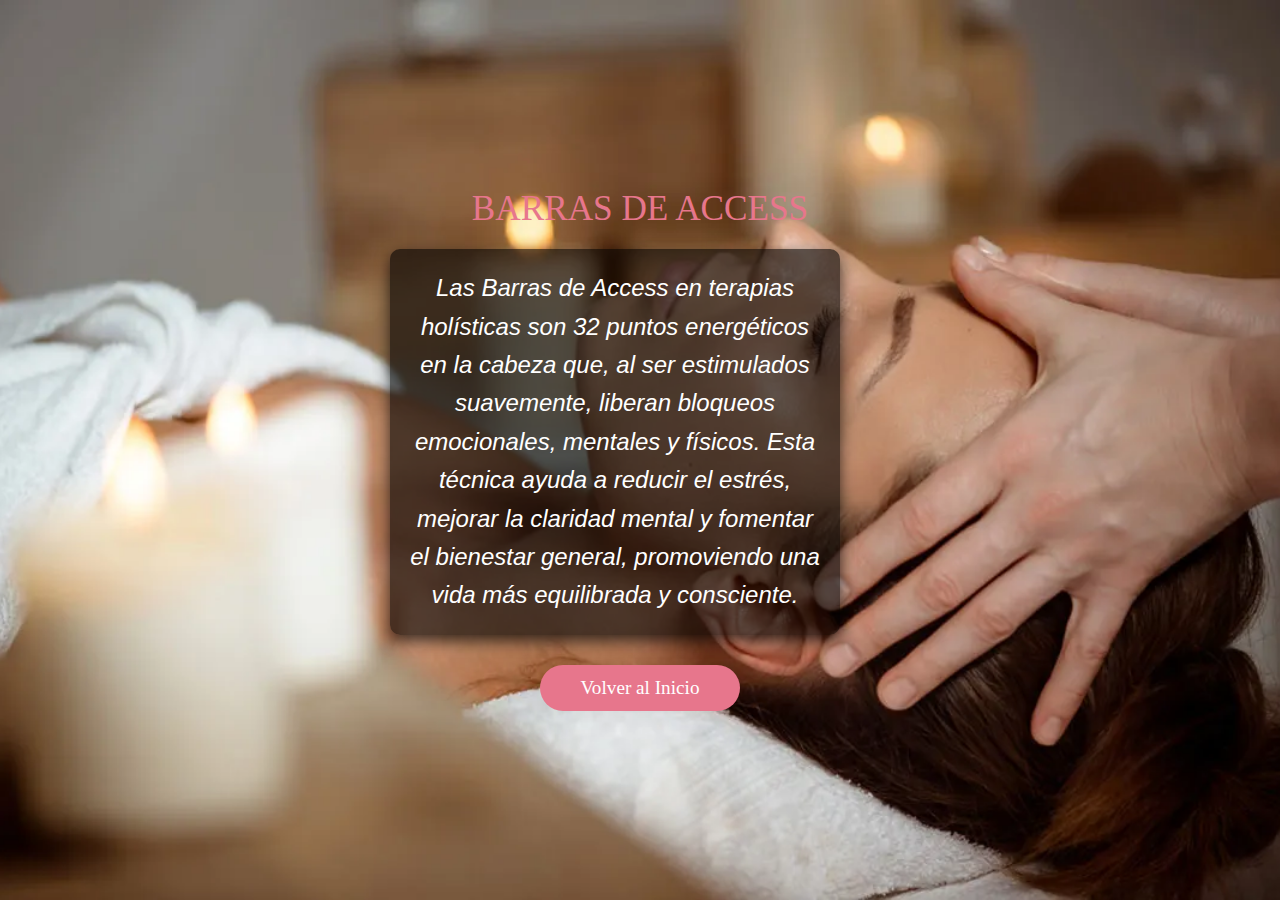
<file: barrasDeAccess.html>
<!DOCTYPE html>
<html lang="es">

<head>
    <link rel="stylesheet" href="https://cdnjs.cloudflare.com/ajax/libs/font-awesome/6.1.2/css/all.min.css"
        integrity="sha512-1sCRPdkRXhBV2PBLUdRb4tMg1w2YPf37qatUFeS7zlBy7jJI8Lf4VHwWfZZfpXtYSLy85pkm9GaYVYMfw5BC1A=="
        crossorigin="anonymous" referrerpolicy="no-referrer" />

    <meta charset="UTF-8">
    <meta name="viewport" content="width=device-width, initial-scale=1.0">
    <title>Barras de Access</title>

    <style>
        * {
            box-sizing: border-box;
            margin: 0;
            padding: 0;
        }

        body {
            background-image: url(/img/multimedia.normal.9df95b59ee12f73d.Rm90byBQw6FnaW5hIDIyX25vcm1hbC53ZWJw.webp);
            background-repeat: no-repeat;
            background-size: cover;
            background-position: center;
            min-height: 100vh;
            width: 100%;
            display: flex;
            flex-direction: column;
            justify-content: center;
            align-items: center;
            font-family: 'Lora', serif;
            font-weight: 400;
            text-align: center;
            padding: 20px;
        }

        h1 {
            color: #e7768c;
            font-family: 'Lora', serif;
            font-weight: 400;
            font-size: 2.2rem;
            margin-bottom: 20px;
        }

        p {
            color: #ffff;
            font-style: italic;
            font-weight: 400;
            font-size: 1.5rem;
            line-height: 1.6;
        }

        .card {
            width: 90%;
            max-width: 500px;
            padding: 20px;
            background: rgba(0, 0, 0, 0.6);
            box-shadow: 0 6px 15px rgba(0, 0, 0, 0.7);
            border-radius: 10px;
            text-align: center;
            font-size: 1.2rem;
            font-family: Arial, sans-serif;
            background-image: url('https://source.unsplash.com/600x400/?nature');
            background-size: cover;
            background-position: center;
            color: white;
        }

        /* Estilo para el botón estilo pastilla */
        .back-to-top-btn {
            display: inline-block;
            padding: 12px 40px;
            font-size: 1.2rem;
            color: white;
            background-color: #e7768c;
            border-radius: 50px;
            /* Forma de pastilla */
            text-decoration: none;
            margin-top: 30px;
            transition: all 0.3s ease;
        }

        .back-to-top-btn:hover {
            background-color: white;
            color: #e7768c;
            box-shadow: 0 4px 10px rgba(0, 0, 0, 0.2);
        }

        @media (max-width: 768px) {
            h1 {
                font-size: 1.8rem;
            }

            p {
                font-size: 1.2rem;
            }

            .card {
                width: 95%;
                padding: 15px;
                font-size: 1rem;
            }
        }
    </style>
</head>

<body>

    <section id="Barras">
        <h1>BARRAS DE ACCESS</h1>
        <div class="card">
            <p>Las Barras de Access en terapias holísticas son 32 puntos energéticos en la cabeza que, al ser
                estimulados suavemente, liberan bloqueos emocionales, mentales y físicos. Esta técnica ayuda a reducir
                el estrés, mejorar la claridad mental y fomentar el bienestar general, promoviendo una vida más
                equilibrada y consciente.</p>
        </div>
    </section>

    <!-- Botón de volver al inicio -->
    <a href="./index.html" class="back-to-top-btn">
        Volver al Inicio
    </a>
    <script src="./app.js"></script>

</body>

</html>
</file>
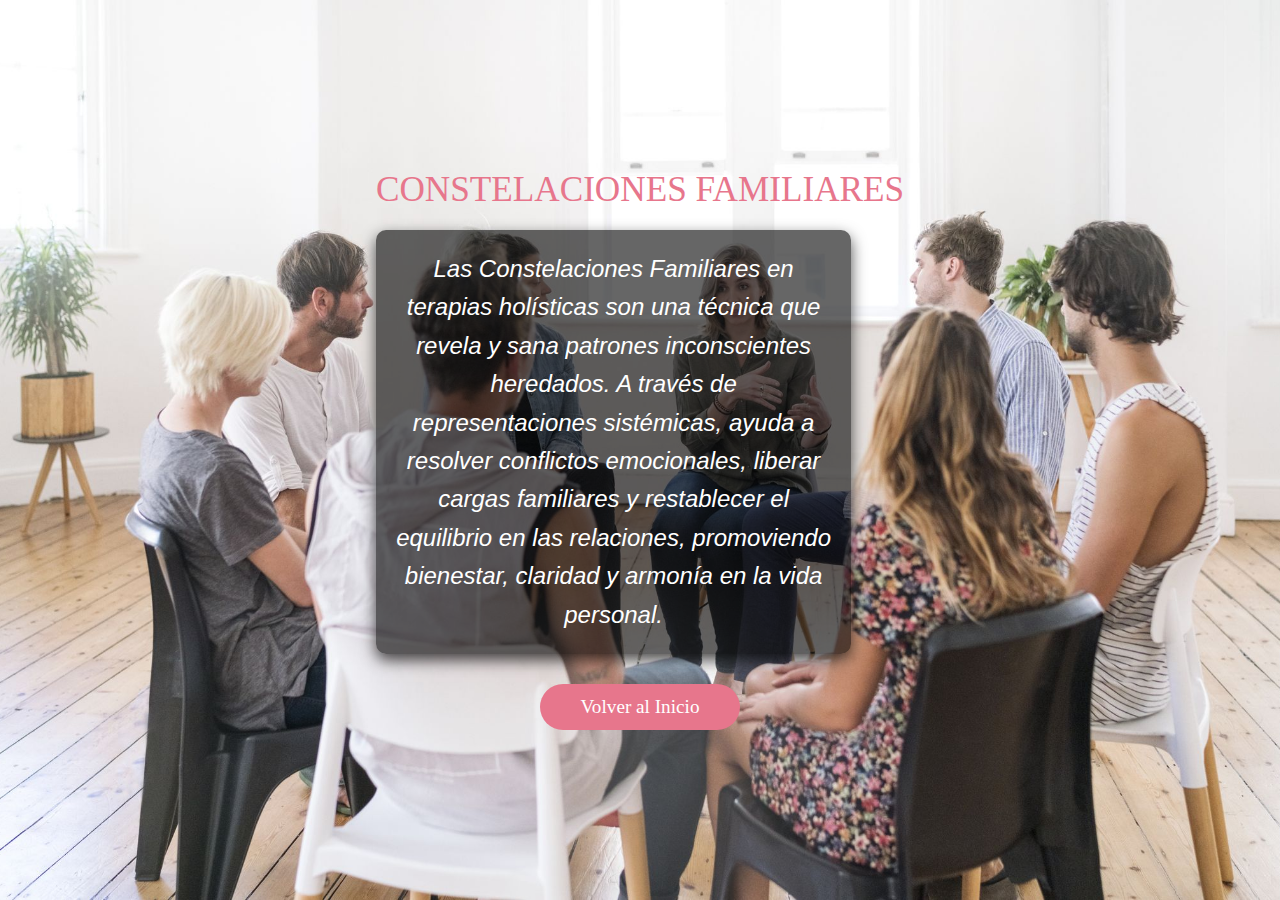
<file: constelaciones.html>
<!DOCTYPE html>
<html lang="es">

<head>
    <link rel="stylesheet" href="https://cdnjs.cloudflare.com/ajax/libs/font-awesome/6.1.2/css/all.min.css"
        integrity="sha512-1sCRPdkRXhBV2PBLUdRb4tMg1w2YPf37qatUFeS7zlBy7jJI8Lf4VHwWfZZfpXtYSLy85pkm9GaYVYMfw5BC1A=="
        crossorigin="anonymous" referrerpolicy="no-referrer" />

    <meta charset="UTF-8">
    <meta name="viewport" content="width=device-width, initial-scale=1.0">
    <title>Constelaciones Familiares</title>

    <style>
        * {
            box-sizing: border-box;
            margin: 0;
            padding: 0;
        }

        body {
            background-image: url(/img/constelaciones-familiares-grupo-terapia-1593077001.jpg);
            background-repeat: no-repeat;
            background-size: cover;
            background-position: center;
            min-height: 100vh;
            width: 100%;
            display: flex;
            flex-direction: column;
            justify-content: center;
            align-items: center;
            font-family: 'Lora', serif;
            font-weight: 400;
            text-align: center;
            padding: 20px;
        }

        h1 {
            color: #e7768c;
            font-family: 'Lora', serif;
            font-weight: 400;
            font-size: 2.2rem;
            margin-bottom: 20px;
        }

        p {
            color: #ffff;
            font-style: italic;
            font-weight: 400;
            font-size: 1.5rem;
            line-height: 1.6;
        }

        .card {
            width: 90%;
            max-width: 500px;
            padding: 20px;
            background: rgba(0, 0, 0, 0.6);
            box-shadow: 0 6px 15px rgba(0, 0, 0, 0.7);
            border-radius: 10px;
            text-align: center;
            font-size: 1.2rem;
            font-family: Arial, sans-serif;
            background-image: url('https://source.unsplash.com/600x400/?nature');
            background-size: cover;
            background-position: center;
            color: white;
        }

        /* Estilo para el botón estilo pastilla */
        .back-to-top-btn {
            display: inline-block;
            padding: 12px 40px;
            font-size: 1.2rem;
            color: white;
            background-color: #e7768c;
            border-radius: 50px;
            /* Forma de pastilla */
            text-decoration: none;
            margin-top: 30px;
            transition: all 0.3s ease;
        }

        .back-to-top-btn:hover {
            background-color: white;
            color: #e7768c;
            box-shadow: 0 4px 10px rgba(0, 0, 0, 0.2);
        }

        @media (max-width: 768px) {
            h1 {
                font-size: 1.8rem;
            }

            p {
                font-size: 1.2rem;
            }

            .card {
                width: 95%;
                padding: 15px;
                font-size: 1rem;
            }
        }
    </style>
</head>

<body>

    <section id="Constelaciones">
        <h1>CONSTELACIONES FAMILIARES</h1>
        <div class="card">
            <p>Las Constelaciones Familiares en terapias holísticas son una técnica que revela y sana patrones
                inconscientes heredados. A través de representaciones sistémicas, ayuda a resolver conflictos
                emocionales, liberar cargas familiares y restablecer el equilibrio en las relaciones, promoviendo
                bienestar, claridad y armonía en la vida personal.</p>
        </div>
    </section>

    <!-- Botón de volver al inicio -->
    <a href="./index.html" class="back-to-top-btn">
        Volver al Inicio
    </a>
    <script src="./app.js"></script>

</body>

</html>
</file>
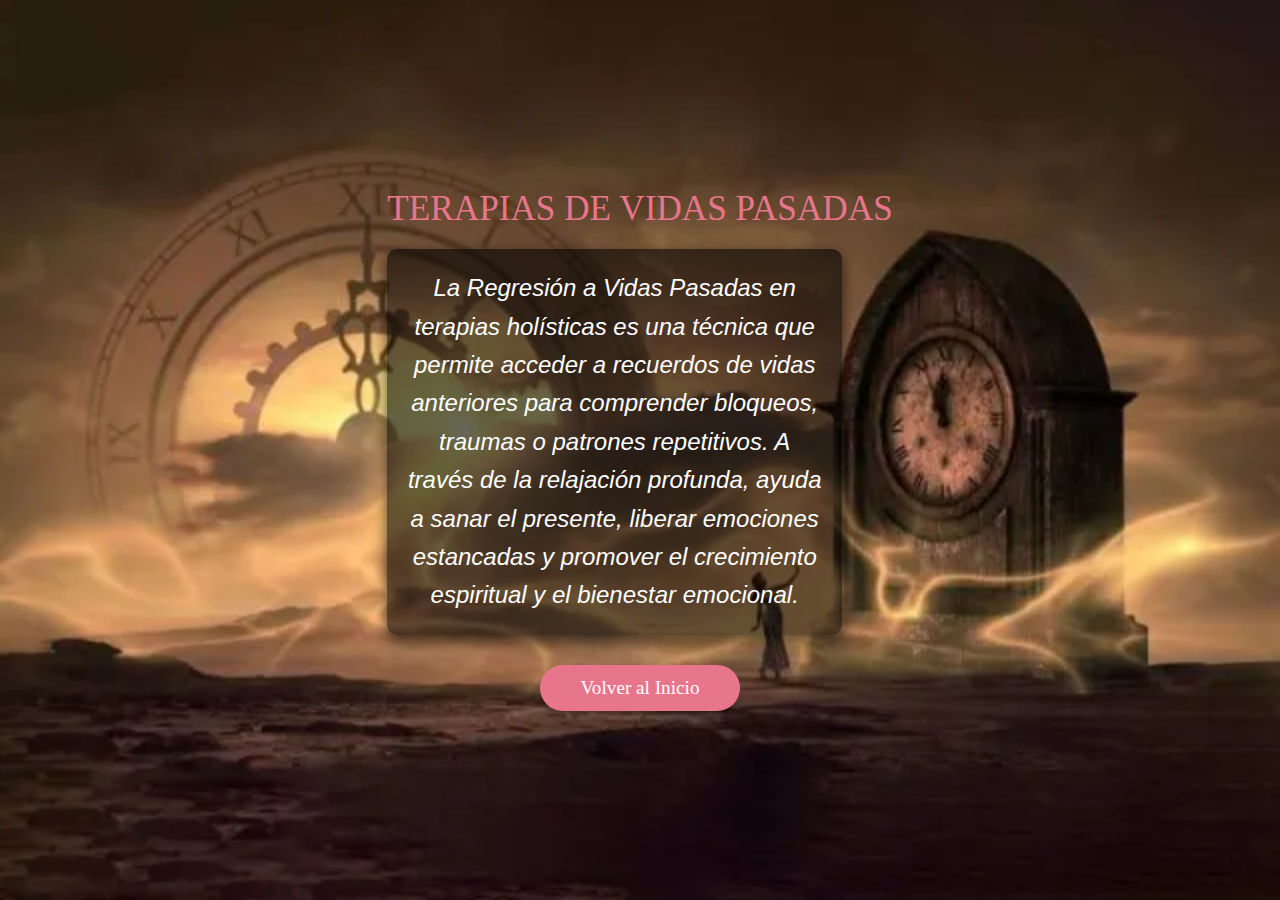
<file: regresion.html>
<!DOCTYPE html>
<html lang="es">

<head>
    <link rel="stylesheet" href="https://cdnjs.cloudflare.com/ajax/libs/font-awesome/6.1.2/css/all.min.css"
        integrity="sha512-1sCRPdkRXhBV2PBLUdRb4tMg1w2YPf37qatUFeS7zlBy7jJI8Lf4VHwWfZZfpXtYSLy85pkm9GaYVYMfw5BC1A=="
        crossorigin="anonymous" referrerpolicy="no-referrer" />

    <meta charset="UTF-8">
    <meta name="viewport" content="width=device-width, initial-scale=1.0">
    <title>Regresiones</title>

    <style>
        * {
            box-sizing: border-box;
            margin: 0;
            padding: 0;
        }

        body {
            background-image: url(/img/regresiones-vidas-pasadas-2.jpg);
            background-repeat: no-repeat;
            background-size: cover;
            background-position: center;
            min-height: 100vh;
            width: 100%;
            display: flex;
            flex-direction: column;
            justify-content: center;
            align-items: center;
            font-family: 'Lora', serif;
            font-weight: 400;
            text-align: center;
            padding: 20px;
        }

        h1 {
            color: #e7768c;
            font-family: 'Lora', serif;
            font-weight: 400;
            font-size: 2.2rem;
            margin-bottom: 20px;
        }

        p {
            color: #ffff;
            font-style: italic;
            font-weight: 400;
            font-size: 1.5rem;
            line-height: 1.6;
        }

        .card {
            width: 90%;
            max-width: 500px;
            padding: 20px;
            background: rgba(0, 0, 0, 0.6);
            box-shadow: 0 6px 15px rgba(0, 0, 0, 0.7);
            border-radius: 10px;
            text-align: center;
            font-size: 1.2rem;
            font-family: Arial, sans-serif;
            background-image: url('https://source.unsplash.com/600x400/?nature');
            background-size: cover;
            background-position: center;
            color: white;
        }

        /* Estilo para el botón estilo pastilla */
        .back-to-top-btn {
            display: inline-block;
            padding: 12px 40px;
            font-size: 1.2rem;
            color: white;
            background-color: #e7768c;
            border-radius: 50px;
            /* Forma de pastilla */
            text-decoration: none;
            margin-top: 30px;
            transition: all 0.3s ease;
        }

        .back-to-top-btn:hover {
            background-color: white;
            color: #e7768c;
            box-shadow: 0 4px 10px rgba(0, 0, 0, 0.2);
        }

        @media (max-width: 768px) {
            h1 {
                font-size: 1.8rem;
            }

            p {
                font-size: 1.2rem;
            }

            .card {
                width: 95%;
                padding: 15px;
                font-size: 1rem;
            }
        }
    </style>
</head>

<body>

    <section id="terapia">
        <h1>TERAPIAS DE VIDAS PASADAS</h1>
        <div class="card">
            <p>La Regresión a Vidas Pasadas en terapias holísticas es una técnica que permite acceder a recuerdos de
                vidas anteriores para comprender bloqueos, traumas o patrones repetitivos. A través de la relajación
                profunda, ayuda a sanar el presente, liberar emociones estancadas y promover el crecimiento espiritual y
                el bienestar emocional.</p>
        </div>
    </section>

    <!-- Botón de volver al inicio -->
    <a href="./index.html" class="back-to-top-btn">
        Volver al Inicio
    </a>
    <script src="./app.js"></script>

</body>

</html>
</file>
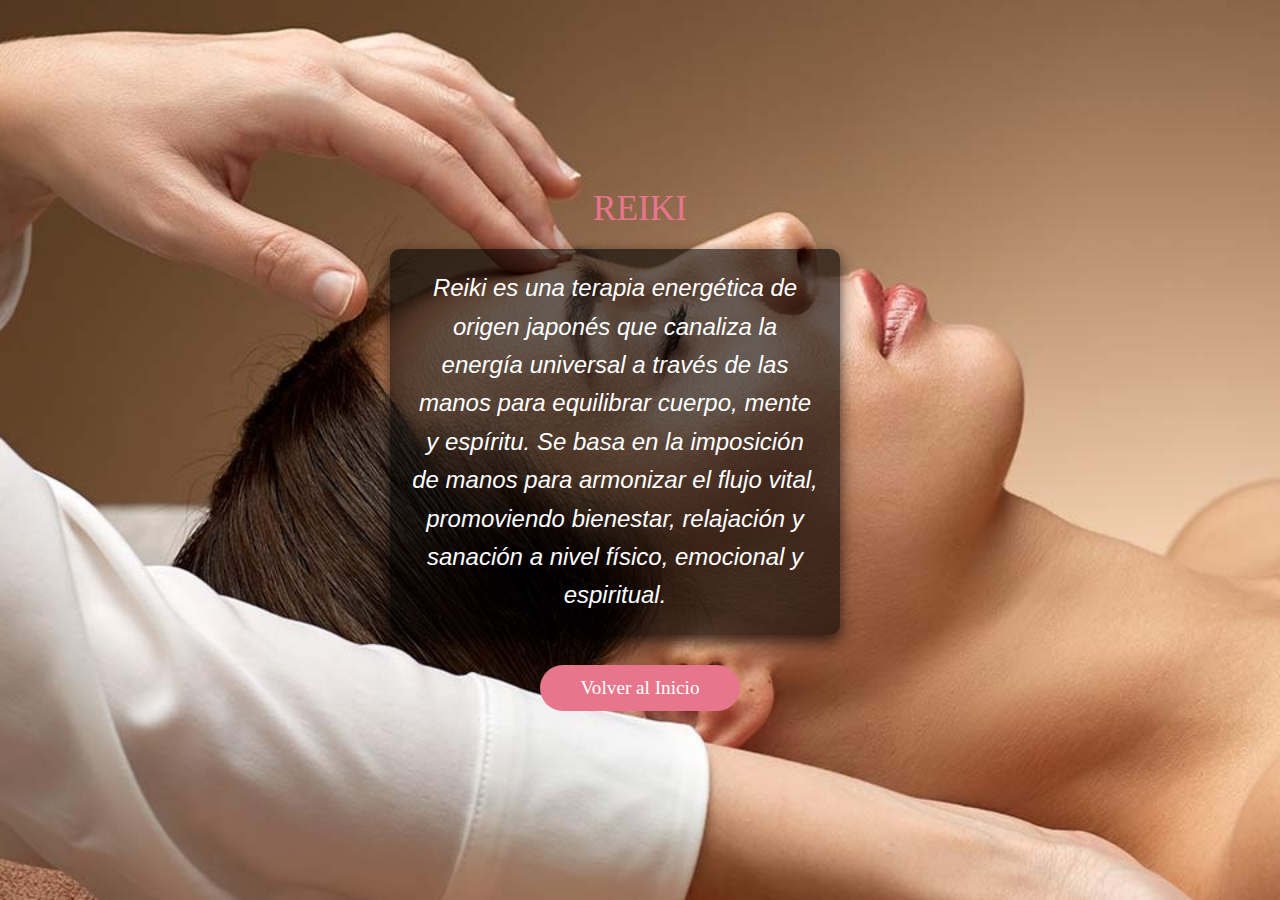
<file: reiki.html>
<!DOCTYPE html>
<html lang="es">

<head>
    <link rel="stylesheet" href="https://cdnjs.cloudflare.com/ajax/libs/font-awesome/6.1.2/css/all.min.css"
        integrity="sha512-1sCRPdkRXhBV2PBLUdRb4tMg1w2YPf37qatUFeS7zlBy7jJI8Lf4VHwWfZZfpXtYSLy85pkm9GaYVYMfw5BC1A=="
        crossorigin="anonymous" referrerpolicy="no-referrer" />

    <meta charset="UTF-8">
    <meta name="viewport" content="width=device-width, initial-scale=1.0">
    <title>Reiki</title>

    <style>
        * {
            box-sizing: border-box;
            margin: 0;
            padding: 0;
        }

        body {
            background-image: url(/img/barras-de-access-131653.jpeg);
            background-repeat: no-repeat;
            background-size: cover;
            background-position: center;
            min-height: 100vh;
            width: 100%;
            display: flex;
            flex-direction: column;
            justify-content: center;
            align-items: center;
            font-family: 'Lora', serif;
            font-weight: 400;
            text-align: center;
            padding: 20px;
        }

        h1 {
            color: #e7768c;
            font-family: 'Lora', serif;
            font-weight: 400;
            font-size: 2.2rem;
            margin-bottom: 20px;
        }

        p {
            color: #ffff;
            font-style: italic;
            font-weight: 400;
            font-size: 1.5rem;
            line-height: 1.6;
        }

        .card {
            width: 90%;
            max-width: 500px;
            padding: 20px;
            background: rgba(0, 0, 0, 0.6);
            box-shadow: 0 6px 15px rgba(0, 0, 0, 0.7);
            border-radius: 10px;
            text-align: center;
            font-size: 1.2rem;
            font-family: Arial, sans-serif;
            background-image: url('https://source.unsplash.com/600x400/?nature');
            background-size: cover;
            background-position: center;
            color: white;
        }

        /* Estilo para el botón estilo pastilla */
        .back-to-top-btn {
            display: inline-block;
            padding: 12px 40px;
            font-size: 1.2rem;
            color: white;
            background-color: #e7768c;
            border-radius: 50px;
            /* Forma de pastilla */
            text-decoration: none;
            margin-top: 30px;
            transition: all 0.3s ease;
        }

        .back-to-top-btn:hover {
            background-color: white;
            color: #e7768c;
            box-shadow: 0 4px 10px rgba(0, 0, 0, 0.2);
        }

        @media (max-width: 768px) {
            h1 {
                font-size: 1.8rem;
            }

            p {
                font-size: 1.2rem;
            }

            .card {
                width: 95%;
                padding: 15px;
                font-size: 1rem;
            }
        }
    </style>
</head>

<body>

    <section id="Reiki">
        <h1>REIKI</h1>
        <div class="card">
            <p>Reiki es una terapia energética de origen japonés que canaliza la energía universal a través de las manos
                para equilibrar cuerpo, mente y espíritu. Se basa en la imposición de manos para armonizar el flujo
                vital, promoviendo bienestar, relajación y sanación a nivel físico, emocional y espiritual.</p>
        </div>
    </section>

    <!-- Botón de volver al inicio -->
    <a href="./index.html" class="back-to-top-btn">
        Volver al Inicio
    </a>
    <script src="./app.js"></script>

</body>

</html>
</file>
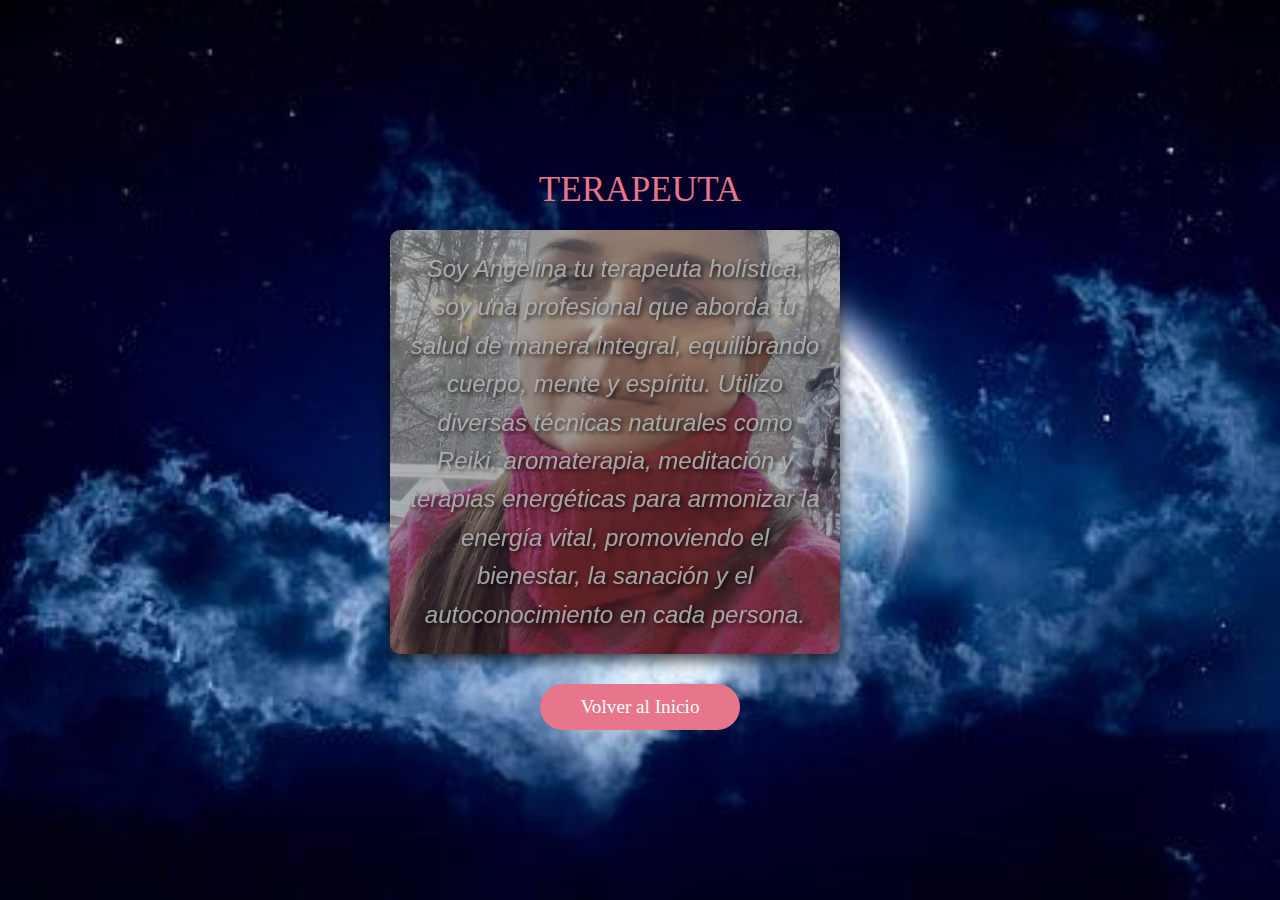
<file: terapeuta.html>
<!DOCTYPE html>
<html lang="es">

<head>
    <link rel="stylesheet" href="https://cdnjs.cloudflare.com/ajax/libs/font-awesome/6.1.2/css/all.min.css"
        integrity="sha512-1sCRPdkRXhBV2PBLUdRb4tMg1w2YPf37qatUFeS7zlBy7jJI8Lf4VHwWfZZfpXtYSLy85pkm9GaYVYMfw5BC1A=="
        crossorigin="anonymous" referrerpolicy="no-referrer" />

    <meta charset="UTF-8">
    <meta name="viewport" content="width=device-width, initial-scale=1.0">
    <title>Terapeuta</title>

    <style>
        * {
            box-sizing: border-box;
            margin: 0;
            padding: 0;
        }

        body {
            background-image: url(/img/511f26c490d974e4ebf7af5ba9c0cd1b.jpg);
            background-repeat: no-repeat;
            background-size: cover;
            background-position: center;
            min-height: 100vh;
            width: 100%;
            display: flex;
            flex-direction: column;
            justify-content: center;
            align-items: center;
            font-family: 'Lora', serif;
            font-weight: 400;
            text-align: center;
            padding: 20px;
        }

        h1 {
            color: #e7768c;
            font-family: 'Lora', serif;
            font-weight: 400;
            font-size: 2.2rem;
            margin-bottom: 20px;
        }

        p {
            color: rgba(255, 255, 255, 0.9);
            /* Blanco con opacidad */
            font-style: italic;
            font-weight: 400;
            font-size: 1.5rem;
            line-height: 1.6;
            text-shadow: 2px 2px 4px rgba(0, 0, 0, 0.8);
            /* Contorno oscuro */
        }

        .card {
            width: 90%;
            max-width: 500px;
            padding: 20px;
            background: rgba(0, 0, 0, 0.6);
            box-shadow: 0 6px 15px rgba(0, 0, 0, 0.7);
            border-radius: 10px;
            text-align: center;
            font-size: 1.2rem;
            font-family: Arial, sans-serif;
            color: white;

            /* Imagen de fondo optimizada */
            background-image: url(./img/angelina.jpg);
            background-size: cover;
            /* La imagen cubre todo sin distorsión */
            background-position: center;
            /* Centra la imagen en la card */
            background-repeat: no-repeat;

            /* Opcional: Filtrar la imagen para mejorar la visibilidad del texto */
            filter: grayscale(40%) brightness(70%);
        }





        /* Estilo para el botón estilo pastilla */
        .back-to-top-btn {
            display: inline-block;
            padding: 12px 40px;
            font-size: 1.2rem;
            color: white;
            background-color: #e7768c;
            border-radius: 50px;
            /* Forma de pastilla */
            text-decoration: none;
            margin-top: 30px;
            transition: all 0.3s ease;
        }

        .back-to-top-btn:hover {
            background-color: white;
            color: #e7768c;
            box-shadow: 0 4px 10px rgba(0, 0, 0, 0.2);
        }


        @media (max-width: 768px) {
            h1 {
                font-size: 1.8rem;
            }

            p {
                font-size: 1.2rem;
                color: transparent;
            }

            @media (max-width: 768px) {
                p {
                    font-size: 1.2rem;
                    line-height: 1.4;
                    color: rgba(255, 255, 255, 0.85);
                    /* Un poco más opaco */
                    text-shadow: -1px -1px 3px rgba(0, 0, 0, 0.9),
                        1px -1px 3px rgba(0, 0, 0, 0.9),
                        -1px 1px 3px rgba(0, 0, 0, 0.9),
                        1px 1px 3px rgba(0, 0, 0, 0.9);
                }

                @media (max-width: 768px) {
                    .card {
                        background-size: contain;
                        /* Evita cortes raros en pantallas pequeñas */
                    }
                }

            }




            .card {
                width: 95%;
                padding: 15px;
                font-size: 1rem;
            }
        }
    </style>
</head>

<body>

    <section id="Terapeuta">
        <h1>TERAPEUTA</h1>
        <div class="card" id="contenido-seccion-terapeuta">
            <p>Soy Angelina tu terapeuta holística, soy una profesional que aborda tu salud de manera integral,
                equilibrando cuerpo, mente y espíritu. Utilizo diversas técnicas naturales como Reiki, aromaterapia,
                meditación y terapias energéticas para armonizar la energía vital, promoviendo el bienestar, la sanación
                y el autoconocimiento en cada persona.</p>
        </div>
    </section>

    <!-- Botón de volver al inicio -->
    <a href="./index.html" class="back-to-top-btn">
        Volver al Inicio
    </a>
    <script src="./app.js"></script>

</body>

</html>
</file>
